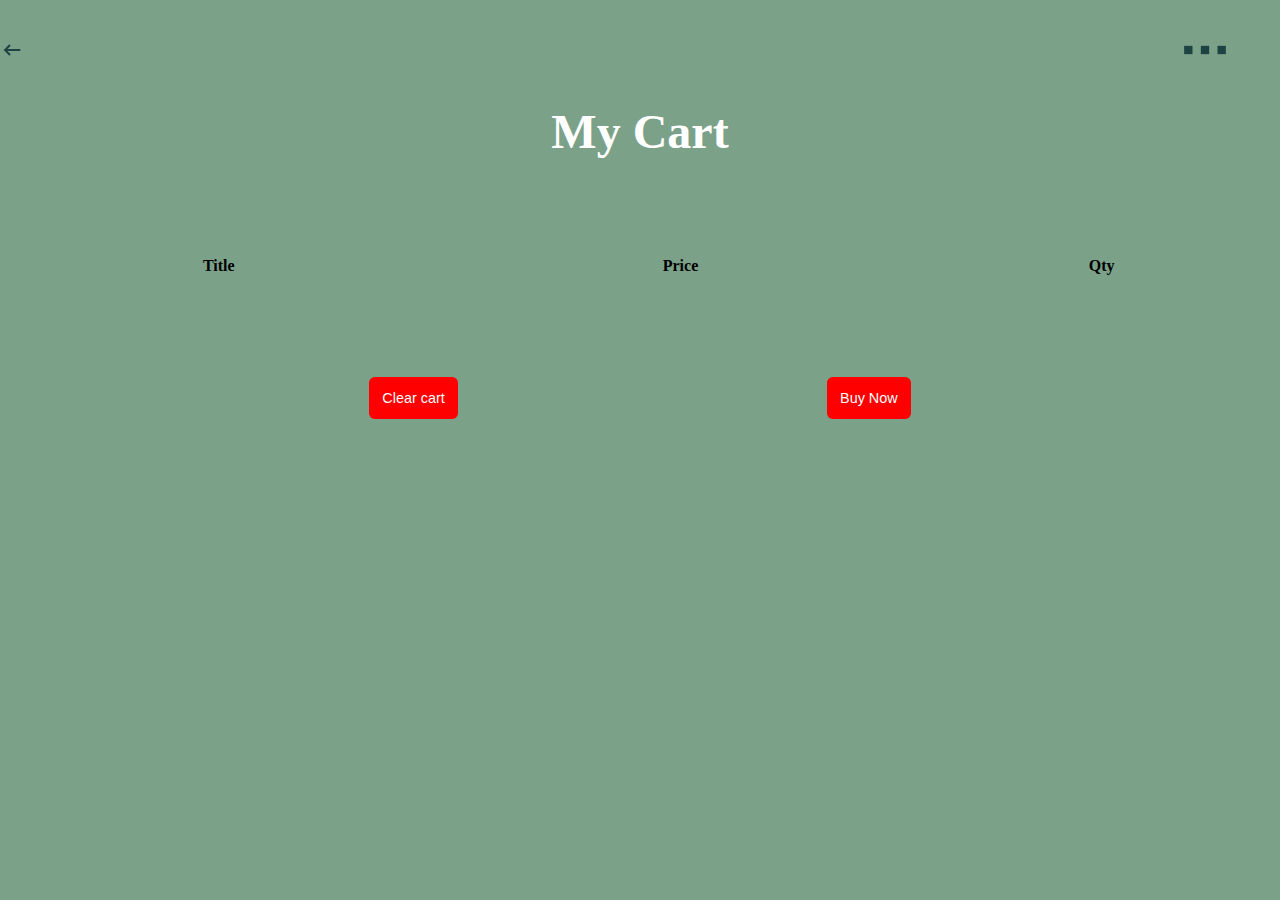
<file: html/cart.html>
<!DOCTYPE html>
<html lang="en">

<head>
  <meta charset="UTF-8">
  <meta http-equiv="X-UA-Compatible" content="IE=edge">
  <meta name="viewport" content="width=device-width, initial-scale=1.0">
  <link rel="stylesheet" href="../css/cart.css">
  <title>Document</title>
</head>

<body>
  <div class="cart-container">
    <header>
      <nav>
        <div class="left-link">
          <img class="back-btn" src="../images/arrow-left.svg" alt="">
        </div>
        <div class="right-link">
          <img width="100" src="../images//border-style-dotted.svg" alt="">
        </div>
      </nav>
    </header>
    <section class=" content-section">
      <div class="carts">

        <h1>My Cart</h1>
        <div class="show-cart">
          <table>
            <thead>
              <tr>
                <th>Title</th>
                <th>Price</th>
                <th>Qty</th>
              </tr>
            </thead>
            <tbody id="tbody">

            </tbody>
          </table>
          <div class="sign show">

            <!-- <input plus btn-sign type="number" name="" id="">
            <input plus btn-sign type="number" class="minus btn-sign"> -->
          </div>
        </div>
      </div>
      <div class="btn-flex">
        <button id="clear-cart" class="btn-clear" type="button">Clear cart</button>
        <button type="button" class="btn-purchase">Buy Now</button>
      </div>
      <div id="overall-price">

      </div>
  </div>
  <script src="../life-js//cart.js"></script>
</body>

</html>
</file>
<file: css/cart.css>
* {
  padding: 0;
  margin: 0;
  box-sizing: border-box;
}
.cart-container {
  display: flex;
  flex-direction: column;

  text-align: center;
  height: 100vh;
  background-color: #7ca189;
}
nav {
  display: flex;
  justify-content: space-between;
  align-items: center;
}
h1 {
  color: #fff;
  font-size: 3em;
  margin-bottom: 2em;
}
.show-cart {
  display: flex;
  flex-direction: column;
  gap: 50px;
}
.show {
  display: flex;
  align-items: center;
  justify-content: center;
  height: auto;
  background-color: #1d4342;
}

.btn-flex {
  display: flex;
  justify-content: space-evenly;
}
.minus {
  font-size: 1.75em;
  width: 10%;
  text-align: center;
  border-radius: 0.2em;
}
.plus {
  font-size: 1.75em;
  width: 10%;
  text-align: center;
  border-radius: 0.2em;
}
.btn-clear {
  background-color: red;
  border: none;
  border-radius: 0.4em;
  font-size: clamp(0.9em, 10vw, 0.8em);
  padding: clamp(0.9em, 10vw, 0.8em);
  color: #fff;
}
.btn-purchase {
  color: #fff;
  background-color: #1d4342;
  border: none;
  border-radius: 0.4em;
  background-color: red;
  font-size: clamp(0.9em, 10vw, 0.8em);
  padding: clamp(0.9em, 10vw, 0.8em);
}
.sign {
  display: flex;
  margin-bottom: 50px;
  width: 100%;
  justify-content: space-around;
}
</file>
